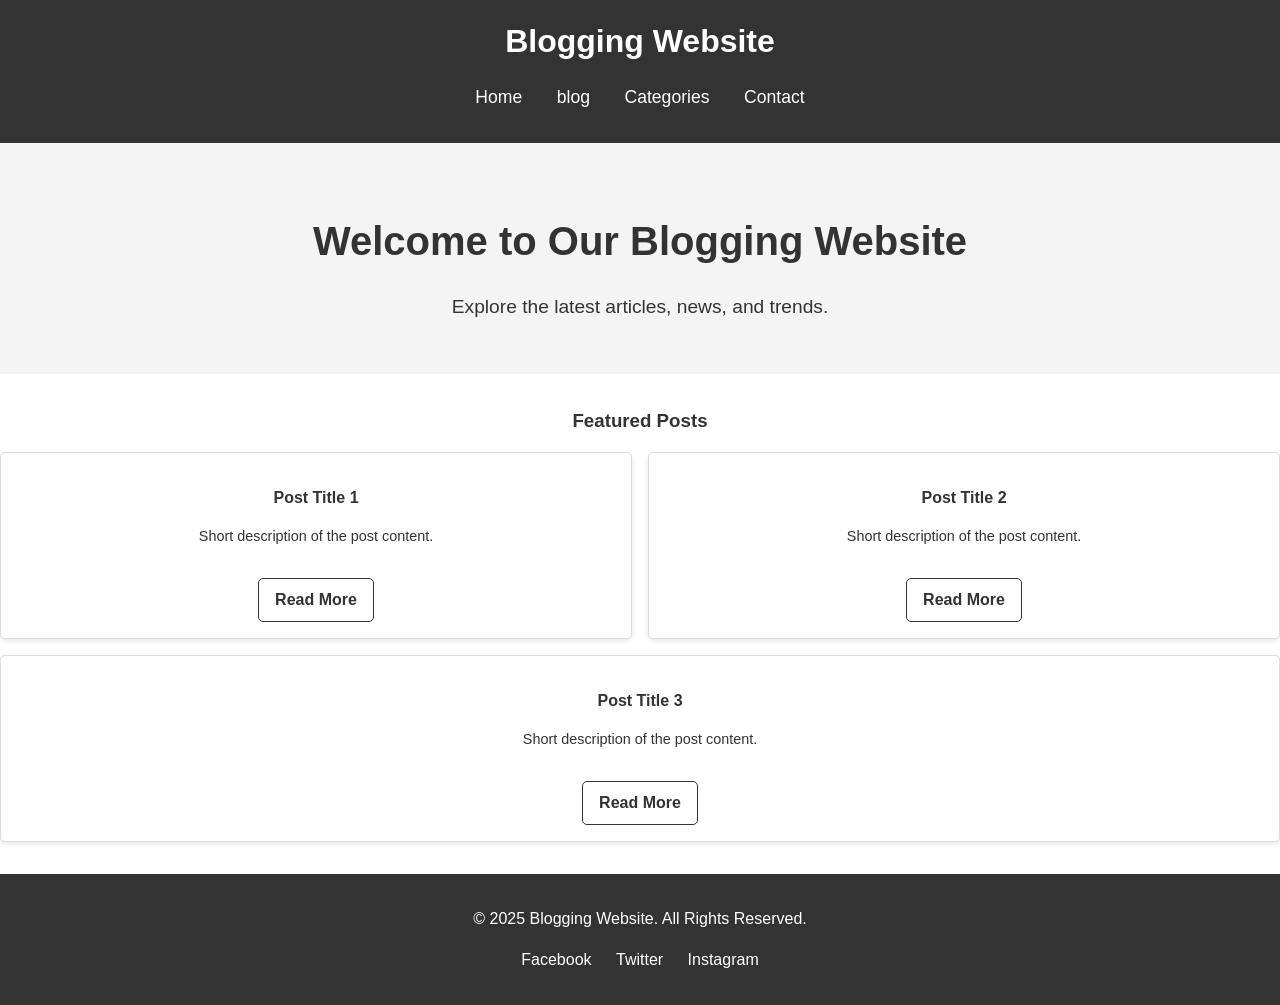
<file: src/index.html>
<!DOCTYPE html>
<html lang="en">

<head>
    <meta charset="UTF-8">
    <meta name="viewport" content="width=device-width, initial-scale=1.0">
    <title>Blogging Website - Home</title>
    <link rel="stylesheet" href="./styles/index.css">
</head>
<!-- asd -->
<body>
    <header class="header">
        <div class="container">
            <h1 class="logo">Blogging Website</h1>
            <nav class="nav">
                <ul>
                    <li><a href="#">Home</a></li>
                    <li><a href="blog.html">blog</a></li>
                    <li><a href="#">Categories</a></li>
                    <li><a href="contact.html">Contact</a></li>
                </ul>
            </nav>
        </div>
    </header>

    <main class="main-content">
        <section class="hero">
            <h2>Welcome to Our Blogging Website</h2>
            <p>Explore the latest articles, news, and trends.</p>
        </section>

        <section class="featured-posts">
            <h3>Featured Posts</h3>
            <div class="posts">
                <article class="post">
                    <h4>Post Title 1</h4>
                    <p>Short description of the post content.</p>
                    <a href="#">Read More</a>
                </article>
                <article class="post">
                    <h4>Post Title 2</h4>
                    <p>Short description of the post content.</p>
                    <a href="#">Read More</a>
                </article>
                <article class="post">
                    <h4>Post Title 3</h4>
                    <p>Short description of the post content.</p>
                    <a href="#">Read More</a>
                </article>
            </div>
        </section>
    </main>

    <footer class="footer">
        <div class="container">
            <p>&copy; 2025 Blogging Website. All Rights Reserved.</p>
            <nav class="social-nav">
                <ul>
                    <li><a href="#">Facebook</a></li>
                    <li><a href="#">Twitter</a></li>
                    <li><a href="#">Instagram</a></li>
                </ul>
            </nav>
        </div>
    </footer>
</body>

</html>
</file>
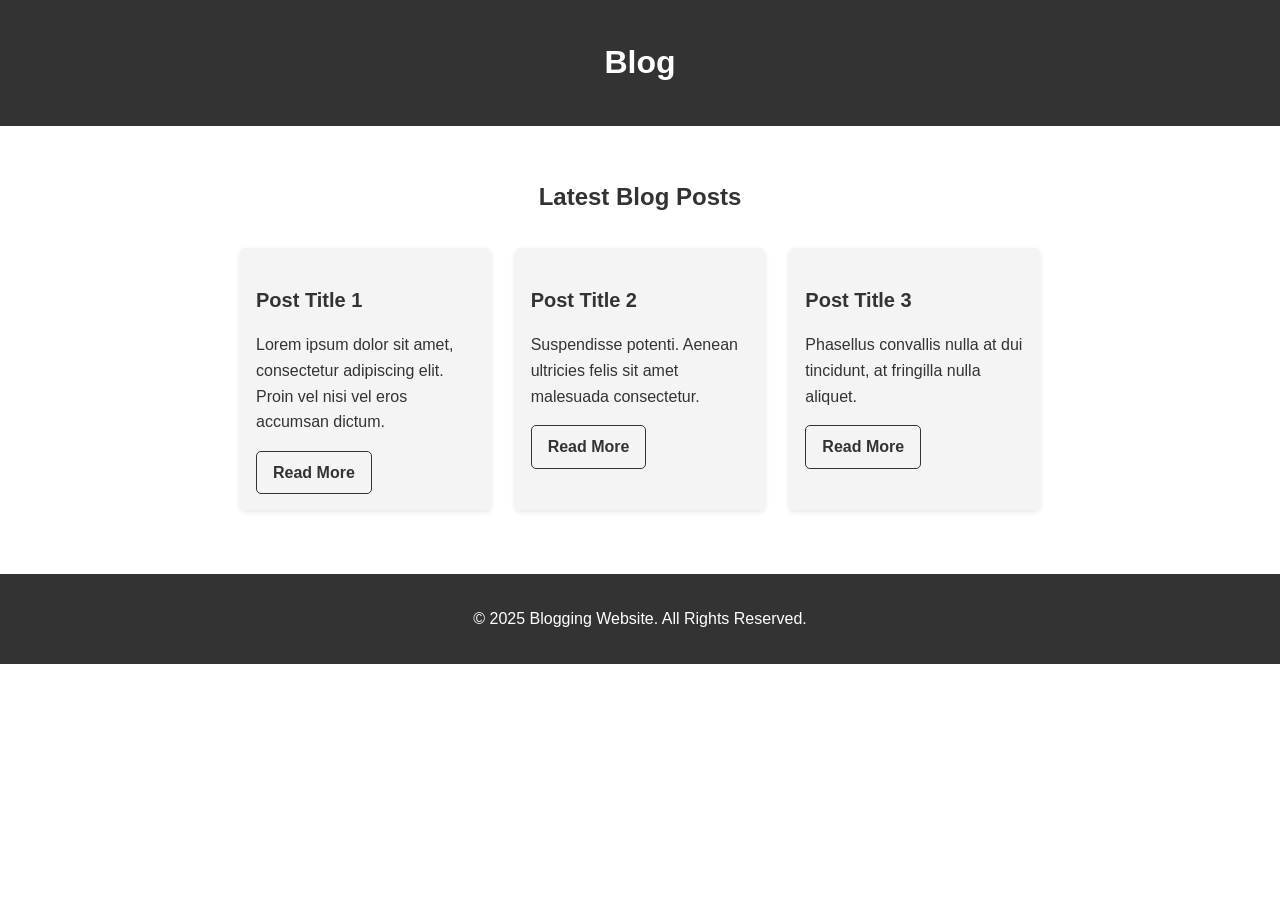
<file: src/blog.html>
<!DOCTYPE html>
<html lang="en">

<head>
    <meta charset="UTF-8">
    <meta name="viewport" content="width=device-width, initial-scale=1.0">
    <title>Blog</title>
    <link rel="stylesheet" href="./styles/blog.css">
</head>

<body>
    <header class="header">
        <div class="container">
            <h1>Blog</h1>
        </div>
    </header>

    <main class="main-content">
        <div class="container">
            <h2>Latest Blog Posts</h2>
            <div class="blog-posts">
                <article class="post">
                    <h3>Post Title 1</h3>
                    <p>Lorem ipsum dolor sit amet, consectetur adipiscing elit. Proin vel nisi vel eros accumsan dictum.
                    </p>
                    <a href="#" class="read-more">Read More</a>
                </article>
                <article class="post">
                    <h3>Post Title 2</h3>
                    <p>Suspendisse potenti. Aenean ultricies felis sit amet malesuada consectetur.</p>
                    <a href="#" class="read-more">Read More</a>
                </article>
                <article class="post">
                    <h3>Post Title 3</h3>
                    <p>Phasellus convallis nulla at dui tincidunt, at fringilla nulla aliquet.</p>
                    <a href="#" class="read-more">Read More</a>
                </article>
            </div>
        </div>
    </main>

    <footer class="footer">
        <div class="container">
            <p>&copy; 2025 Blogging Website. All Rights Reserved.</p>
        </div>
    </footer>
</body>

</html>
</file>
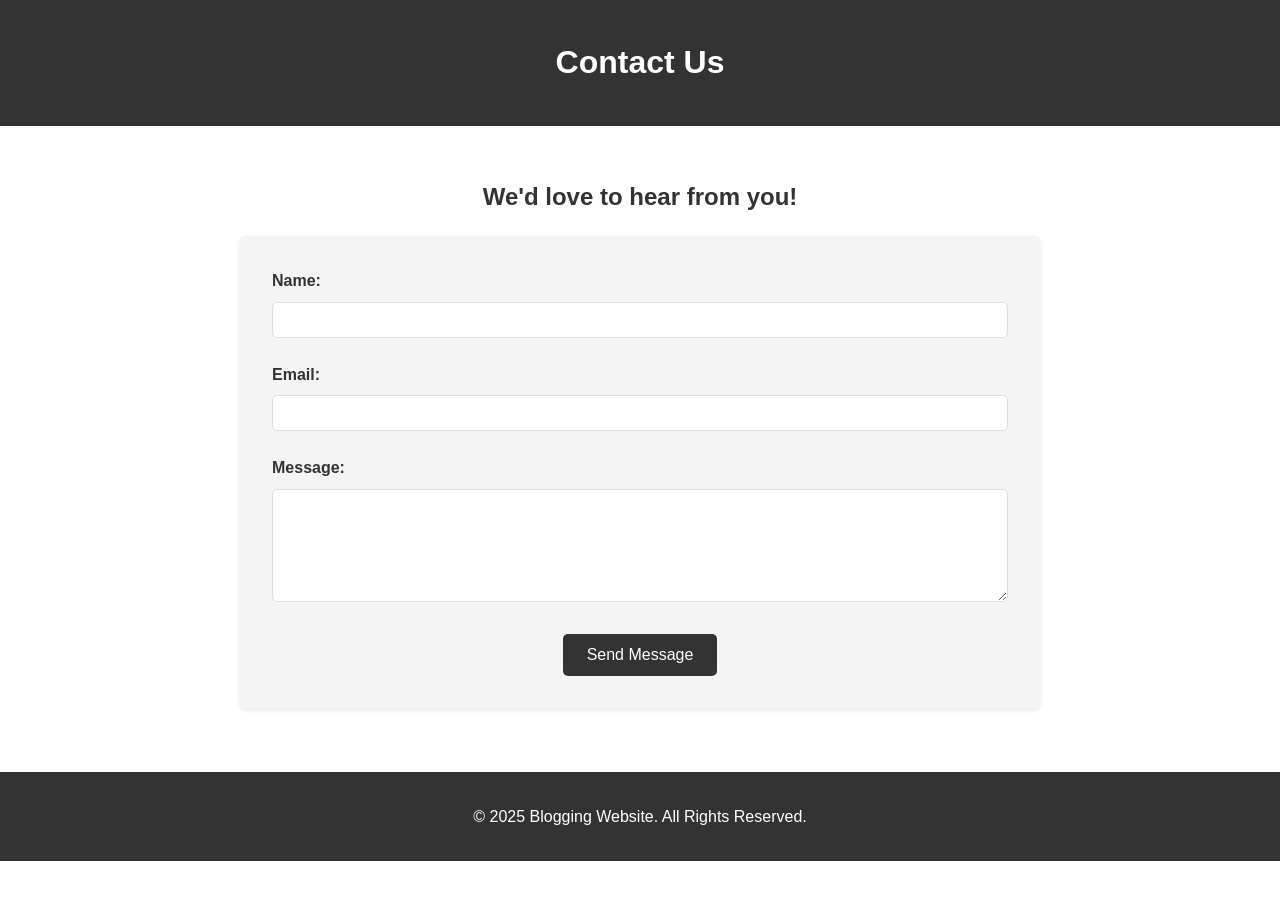
<file: src/contact.html>
<!DOCTYPE html>
<html lang="en">

<head>
    <meta charset="UTF-8">
    <meta name="viewport" content="width=device-width, initial-scale=1.0">
    <title>Contact Us</title>
    <link rel="stylesheet" href="./styles/contact.css">
</head>

<body>
    <header class="header">
        <div class="container">
            <h1>Contact Us</h1>
        </div>
    </header>

    <main class="main-content">
        <div class="container">
            <h2>We'd love to hear from you!</h2>
            <form class="contact-form">
                <div class="form-group">
                    <label for="name">Name:</label>
                    <input type="text" id="name" name="name" required>
                </div>
                <div class="form-group">
                    <label for="email">Email:</label>
                    <input type="email" id="email" name="email" required>
                </div>
                <div class="form-group">
                    <label for="message">Message:</label>
                    <textarea id="message" name="message" rows="5" required></textarea>
                </div>
                <button type="submit" class="submit-btn">Send Message</button>
            </form>
        </div>
    </main>

    <footer class="footer">
        <div class="container">
            <p>&copy; 2025 Blogging Website. All Rights Reserved.</p>
        </div>
    </footer>
</body>

</html>
</file>
<file: src/styles/index.css>
body {
    font-family: Arial, sans-serif;
    margin: 0;
    padding: 0;
    line-height: 1.6;
    color: #333;
}

.container {
    width: 90%;
    margin: 0 auto;
}

.header {
    background: #333;
    color: #fff;
    padding: 1rem 0;
}

.header .logo {
    margin: 0;
    text-align: center;
}

.nav ul {
    list-style: none;
    padding: 0;
    text-align: center;
}

.nav ul li {
    display: inline;
    margin: 0 15px;
}

.nav ul li a {
    color: #fff;
    text-decoration: none;
    font-size: 1.1rem;
}

.hero {
    background: #f4f4f4;
    text-align: center;
    padding: 2rem 0;
}

.hero h2 {
    font-size: 2.5rem;
    margin-bottom: 1rem;
}

.hero p {
    font-size: 1.2rem;
}

.featured-posts {
    margin: 2rem 0;
}

.featured-posts h3 {
    text-align: center;
    margin-bottom: 1rem;
}

.posts {
    display: flex;
    justify-content: space-between;
    gap: 1rem;
    flex-wrap: wrap;
}

.post {
    flex: 1 1 30%;
    background: #fff;
    border: 1px solid #ddd;
    padding: 1rem;
    border-radius: 5px;
    box-shadow: 0 2px 5px rgba(0, 0, 0, 0.1);
    text-align: center;
}

.post h4 {
    margin: 1rem 0 0.5rem;
}

.post p {
    font-size: 0.9rem;
}

.post a {
    display: inline-block;
    margin-top: 1rem;
    color: #333;
    text-decoration: none;
    font-weight: bold;
    border: 1px solid #333;
    padding: 0.5rem 1rem;
    border-radius: 5px;
    transition: background 0.3s, color 0.3s;
}

.post a:hover {
    background: #333;
    color: #fff;
}

.footer {
    background: #333;
    color: #fff;
    text-align: center;
    padding: 1rem 0;
    margin-top: 2rem;
}

.social-nav ul {
    list-style: none;
    padding: 0;
}

.social-nav ul li {
    display: inline;
    margin: 0 10px;
}

.social-nav ul li a {
    color: #fff;
    text-decoration: none;
}
</file>
<file: src/styles/blog.css>
body {
    font-family: Arial, sans-serif;
    margin: 0;
    padding: 0;
    line-height: 1.6;
    color: #333;
}

.container {
    width: 90%;
    margin: 0 auto;
    max-width: 800px;
}

.header {
    background: #333;
    color: #fff;
    padding: 1rem 0;
    text-align: center;
}

.main-content {
    padding: 2rem 0;
    text-align: center;
}

.blog-posts {
    display: grid;
    grid-template-columns: repeat(auto-fit, minmax(250px, 1fr));
    gap: 1.5rem;
    margin-top: 2rem;
}

.post {
    background: #f4f4f4;
    padding: 1rem;
    border-radius: 5px;
    box-shadow: 0 2px 5px rgba(0, 0, 0, 0.1);
    text-align: left;
}

.post h3 {
    margin-bottom: 0.5rem;
    font-size: 1.25rem;
    color: #333;
}

.post p {
    font-size: 1rem;
    margin-bottom: 1rem;
}

.read-more {
    display: inline-block;
    color: #333;
    text-decoration: none;
    font-weight: bold;
    border: 1px solid #333;
    padding: 0.5rem 1rem;
    border-radius: 5px;
    transition: background 0.3s, color 0.3s;
}

.read-more:hover {
    background: #333;
    color: #fff;
}

.footer {
    background: #333;
    color: #fff;
    text-align: center;
    padding: 1rem 0;
    margin-top: 2rem;
}
</file>
<file: src/styles/contact.css>
body {
    font-family: Arial, sans-serif;
    margin: 0;
    padding: 0;
    line-height: 1.6;
    color: #333;
}

.container {
    width: 90%;
    margin: 0 auto;
    max-width: 800px;
}

.header {
    background: #333;
    color: #fff;
    padding: 1rem 0;
    text-align: center;
}

.main-content {
    padding: 2rem 0;
    text-align: center;
}

.contact-form {
    background: #f4f4f4;
    padding: 2rem;
    border-radius: 5px;
    box-shadow: 0 2px 5px rgba(0, 0, 0, 0.1);
}

.form-group {
    margin-bottom: 1.5rem;
    text-align: left;
}

.form-group label {
    display: block;
    margin-bottom: 0.5rem;
    font-weight: bold;
}

.form-group input, .form-group textarea {
    width: 100%;
    padding: 0.5rem;
    border: 1px solid #ddd;
    border-radius: 5px;
    font-size: 1rem;
    box-sizing: border-box;
}

.form-group input:focus, .form-group textarea:focus {
    border-color: #333;
    outline: none;
}

.submit-btn {
    background: #333;
    color: #fff;
    border: none;
    padding: 0.75rem 1.5rem;
    border-radius: 5px;
    font-size: 1rem;
    cursor: pointer;
    transition: background 0.3s;
}

.submit-btn:hover {
    background: #555;
}

.footer {
    background: #333;
    color: #fff;
    text-align: center;
    padding: 1rem 0;
    margin-top: 2rem;
}
</file>
